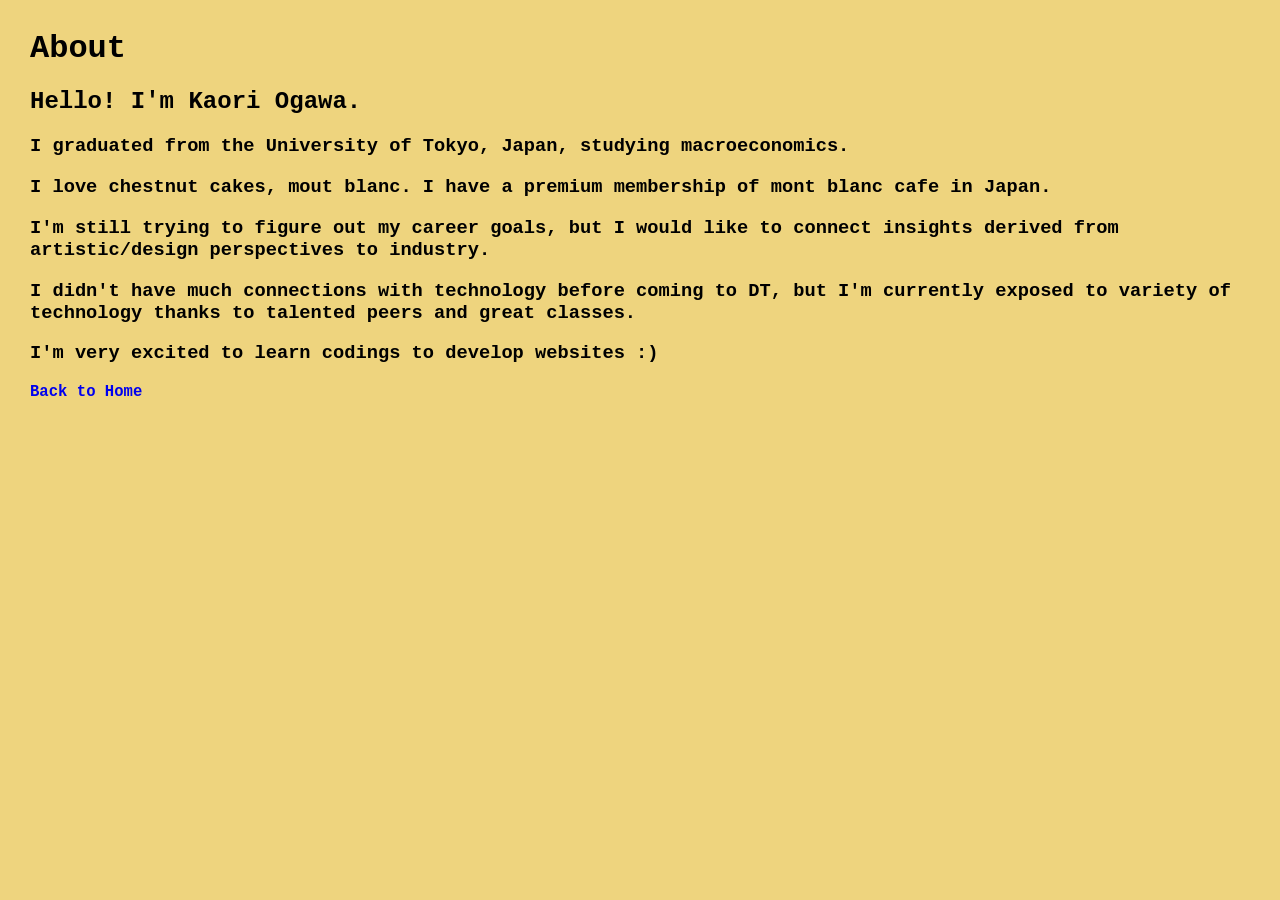
<file: about.html>
<!DOCTYPE html>
<html lang="en">
<head>
    <meta charset="UTF-8">
    <meta name="viewport" content="width=device-width, initial-scale=1.0">
    <link rel="stylesheet" type = "text/css" href="style.css">
    <title>About</title>
</head>
<body>
    <h1>About</h1>
    <h2> Hello! I'm Kaori Ogawa.</h2>
    <h3> I graduated from the University of Tokyo, Japan, studying macroeconomics.</h3>
    <h3> I love chestnut cakes, mout blanc. I have a premium membership of mont blanc cafe in Japan. </h3>
    <h3> I'm still trying to figure out my career goals, but I would like to connect insights derived from artistic/design perspectives to industry. </h3>
    <h3> I didn't have much connections with technology before coming to DT, but I'm currently exposed to variety of technology thanks to talented peers and great classes. </h3>
    <h3> I'm very excited to learn codings to develop websites :) </h3>
    
    <button2>
        <a href ="index.html">
            <h3>Back to Home</h3>
        </a>
 </button2>
</body>
</html>
</file>
<file: style.css>
body {
    background-color: rgba(232, 196, 75, 0.712);
    font-family: 'Courier New', Courier, monospace;
    color: black;
    margin: 30px;
}

header {
    background-color:rgb(196, 255, 231) ;
    padding: 8px;
    margin: 8px;
}

button{
    width:100px;
    height: 50px;
    vertical-align: middle;
    font-size:smaller;
    background-color:rgb(196, 255, 231);
    color: black;
}

button2{
    width:200px;
    height: 50px;
    vertical-align: middle;
    font-size:smaller;
    background-color:rgb(196, 255, 231);
    color: black;
}


.portfolio-grid{
display: grid;
grid-template-columns: repeat(3, 1fr);
gap: 20px;
margin: 20px;
}

@media (max-width: 1200px) {
    .portfolio-grid {
        grid-template-columns: repeat(2, 1fr); 
    }
}

@media (max-width: 600px) {
    .portfolio-grid {
        grid-template-columns: 1fr; 
    }
}

.portfolio-item{
    border-radius: 8px;
    overflow: hidden;
    box-shadow: 0 2px 5px rgba(0,0,0,0.1);
    text-align: center;
    transition: transform 0.3s ease, box-shadow 0.3s ease;
}

.portfolio-item img{
    width: 100%;
    height: 250px;
    object-fit: cover;
    display: block;
    padding: 0 10px;
    font-size: 1.2rem;
    color: #333;
}

.portfolio-item:hover {
    transform: scale(1.05);
    box-shadow: 0 4px 15px rbba(0,0,0,0.2);
}


button:hover{
    background-color: rgb(7, 140, 250);
}

.text-block{
    display: flex;
}

.title{
    margin: 12px;
}

.motivation{
    margin-top: 2em;
    margin-bottom: 2em;
}

.interaction{
    margin-top: 1em;
    margin-bottom: 2em;
}



iframe{
    border: none;
    margin: 20px 0;
    align-items: center;

}

ul {
    list-style: none;  
}

a {
    text-decoration: none;
}

a:hover{
    background-color: aqua;
    color:brown;
}
</file>
